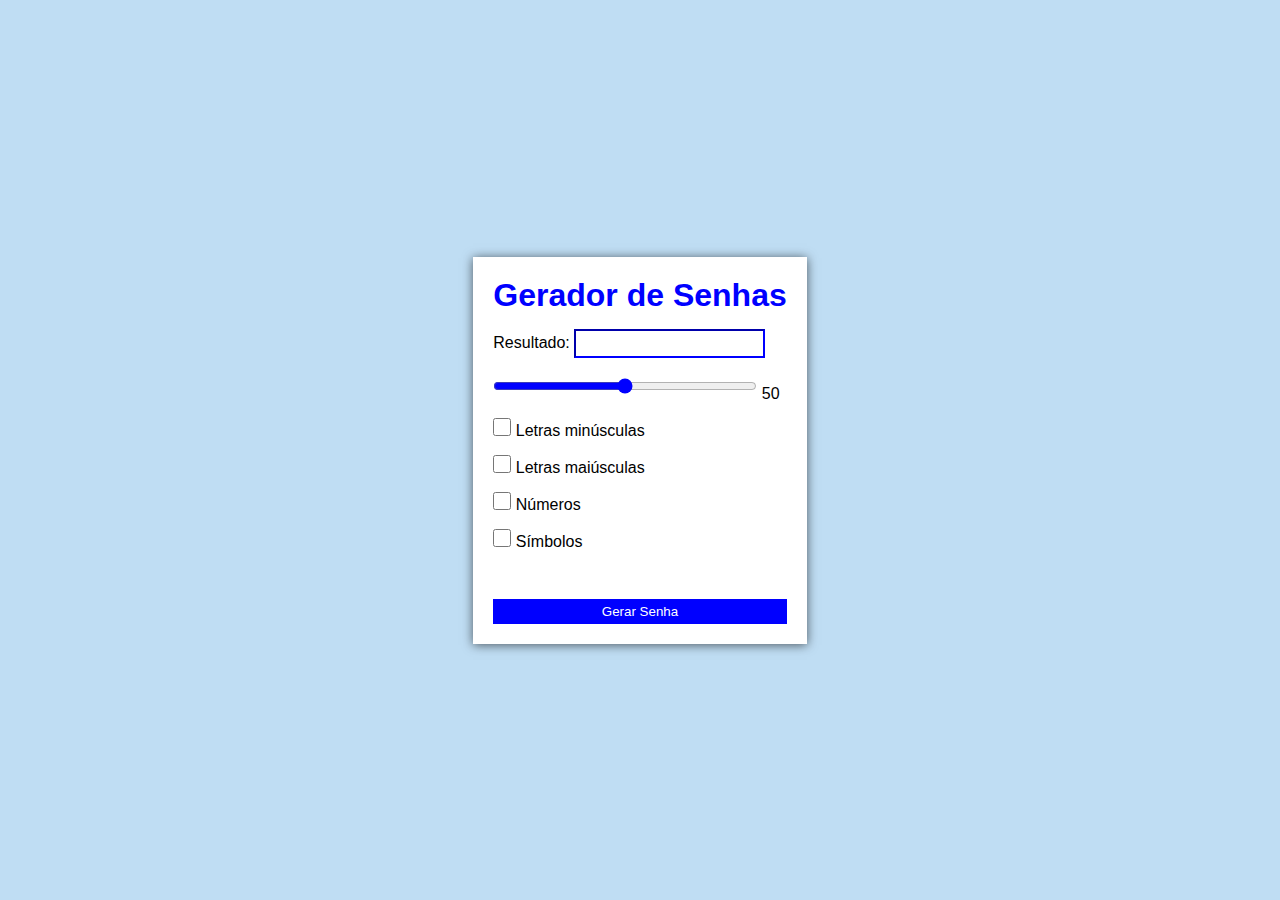
<file: index.html>
<!DOCTYPE html>
<html lang="pt-br">
<head>
    <meta charset="UTF-8">
    <meta name="viewport" content="width=device-width, initial-scale=1.0">
    <title>Gerador De Senhas</title>
    <link rel="stylesheet" href="style.css">
</head>
<body>
    <div class="gerador">
      <h1>Gerador de Senhas</h1>
        <div>
            <label for="text">Resultado:</label>
            <input id="result" type="text">    
        </div>

        <div>
            <input id="PasswordId" type="range">
            <label for="LabelasswordId"></label>
        </div>

        <div>
          <input type="checkbox" id="Texnumber">
          <label for="letrasMin">Letras minúsculas</label>
        </div>
        <div>
          <input type="checkbox" id="Textsim">
          <label for="letrasMai">Letras maiúsculas</label>
        </div>
        <div>
          <input type="checkbox"id="letrasMin"  >
          <label for="Texnumber">Números</label>
        </div>
        <div>
          <input type="checkbox" id="letrasMai">
          <label for="Textsim">Símbolos</label>
        </div>

<br>
        <button id="gerar">Gerar Senha</button>
    </div>

<script src="script.js"></script>    
</body>
</html>
</file>
<file: style.css>
*{
    margin: 0;
    padding: 0;
    box-sizing: border-box;
}

body{
    font-family: "Inter", sans-serif;
    height: 100vh;
    display: flex;
    align-items: center;
    justify-content: center;
    background:#bfddf3;
}

h1{
    color:blue;
}

.gerador{
    background: #ffff;
    padding: 20px;
    box-shadow: 0 1px 10px rgba(0, 0, 0, 0.61);
    display: flex;
    flex-direction: column;
    gap: 15px;
 } 
 
input{
    padding: 5px;
    outline: none;
    accent-color: blue;
    border-color: blue;
}

input[type=checkbox]{
    width: 18px;
    height: 18px;
    accent-color: #bfddf3;
}
input[type=range]{
    width: 90%;
}

button{
    background-color: blue;
    color: #ffff;
    cursor: pointer;
    border: none;
    padding: 5px;
}
</file>
